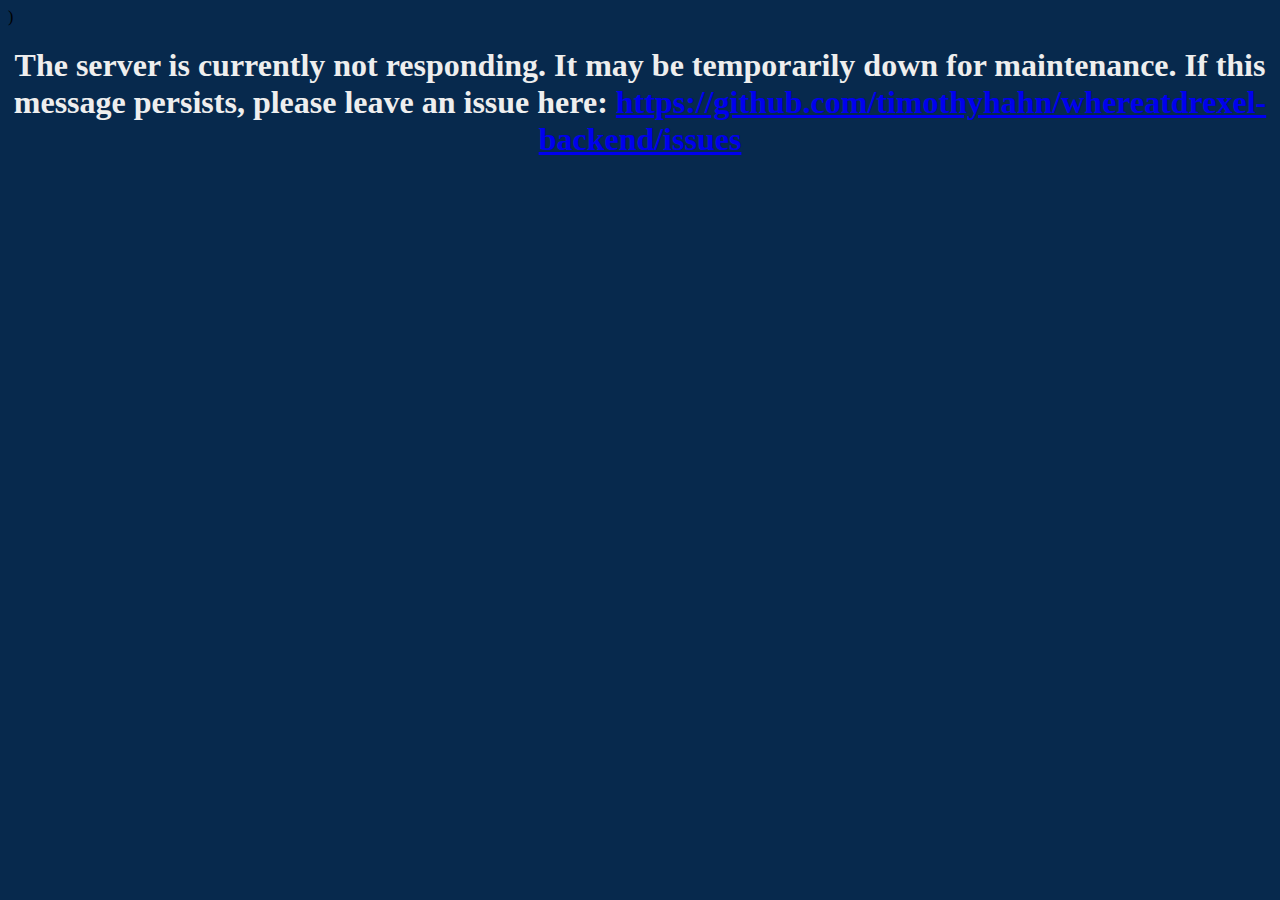
<file: index.html>
<!DOCTYPE html>
<!--[if lt IE 7]>      <html class="no-js lt-ie9 lt-ie8 lt-ie7"> <![endif]-->
<!--[if IE 7]>         <html class="no-js lt-ie9 lt-ie8"> <![endif]-->
<!--[if IE 8]>         <html class="no-js lt-ie9"> <![endif]-->
<!--[if gt IE 8]><!--> <html class="no-js"> <!--<![endif]-->
    <head>
        <meta charset="utf-8">
        <meta http-equiv="X-UA-Compatible" content="IE=edge,chrome=1">
        <title>Where at Drexel?</title>
        <meta name="description" content="">
        <meta name="viewport" content="width=device-width">

        <link rel="stylesheet" href="css/normalize.css">
        <link rel="stylesheet" href="css/foundation.min.css">
        <link rel="stylesheet" href="css/main.css">
        <link rel="stylesheet" href="css/font-awesome.min.css">
        <link rel="stylesheet" href="css/leaflet.awesome-markers.css">
        <link rel="stylesheet" href="css/leaflet.css" />
        <!--[if lte IE 8]>
            <link rel="stylesheet" href="css/leaflet.ie.css" />
        <!--[if lte IE 7]>
            <link rel="stylesheet" href="css/font-awesome-ie7.min.css" />
        <!--[if !IE 7]>
            <style type="text/css">
                #wrap {display:table;height:100%}
            </style>
        <![endif]-->

       <![endif]-->
       <![endif]-->

        <script src="js/vendor/modernizr-2.6.2.min.js"></script>
        <script>
            var getURLParameter = function(name) {
                return decodeURI((RegExp(name + '=' + '(.+?)(&|$)').exec(location.search)||[,null])[1]);
            }
            var mobilecheck = function() {
                var check = false;
                (function(a){if(/(android|bb\d+|meego).+mobile|avantgo|bada\/|blackberry|blazer|compal|elaine|fennec|hiptop|iemobile|ip(hone|od)|iris|kindle|lge |maemo|midp|mmp|mobile.+firefox|netfront|opera m(ob|in)i|palm( os )?|phone|p(ixi|re)\/|plucker|pocket|psp|series(4|6)0|symbian|treo|up\.(browser|link)|vodafone|wap|windows (ce|phone)|xda|xiino/i.test(a)||/1207|6310|6590|3gso|4thp|50[1-6]i|770s|802s|a wa|abac|ac(er|oo|s\-)|ai(ko|rn)|al(av|ca|co)|amoi|an(ex|ny|yw)|aptu|ar(ch|go)|as(te|us)|attw|au(di|\-m|r |s )|avan|be(ck|ll|nq)|bi(lb|rd)|bl(ac|az)|br(e|v)w|bumb|bw\-(n|u)|c55\/|capi|ccwa|cdm\-|cell|chtm|cldc|cmd\-|co(mp|nd)|craw|da(it|ll|ng)|dbte|dc\-s|devi|dica|dmob|do(c|p)o|ds(12|\-d)|el(49|ai)|em(l2|ul)|er(ic|k0)|esl8|ez([4-7]0|os|wa|ze)|fetc|fly(\-|_)|g1 u|g560|gene|gf\-5|g\-mo|go(\.w|od)|gr(ad|un)|haie|hcit|hd\-(m|p|t)|hei\-|hi(pt|ta)|hp( i|ip )|hs\-c|ht(c(\-| |_|a|g|p|s|t)|tp)|hu(aw|tc)|i\-(20|go|ma)|i230|iac( |\-|\/ )|ibro|idea|ig01|ikom|im1k|inno|ipaq|iris|ja(t|v)a|jbro|jemu|jigs|kddi|keji|kgt( |\/ )|klon|kpt |kwc\-|kyo(c|k)|le(no|xi)|lg( g|\/(k|l|u)|50|54|\-[a-w] )|libw|lynx|m1\-w|m3ga|m50\/|ma(te|ui|xo)|mc(01|21|ca)|m\-cr|me(rc|ri)|mi(o8|oa|ts)|mmef|mo(01|02|bi|de|do|t(\-| |o|v)|zz)|mt(50|p1|v )|mwbp|mywa|n10[0-2]|n20[2-3]|n30(0|2)|n50(0|2|5)|n7(0(0|1)|10)|ne((c|m)\-|on|tf|wf|wg|wt)|nok(6|i)|nzph|o2im|op(ti|wv)|oran|owg1|p800|pan(a|d|t)|pdxg|pg(13|\-([1-8]|c))|phil|pire|pl(ay|uc)|pn\-2|po(ck|rt|se)|prox|psio|pt\-g|qa\-a|qc(07|12|21|32|60|\-[2-7]|i\-)|qtek|r380|r600|raks|rim9|ro(ve|zo)|s55\/|sa(ge|ma|mm|ms|ny|va)|sc(01|h\-|oo|p\-)|sdk\/|se(c(\-|0|1)|47|mc|nd|ri)|sgh\-|shar|sie(\-|m)|sk\-0|sl(45|id)|sm(al|ar|b3|it|t5)|so(ft|ny)|sp(01|h\-|v\-|v )|sy(01|mb)|t2(18|50)|t6(00|10|18)|ta(gt|lk)|tcl\-|tdg\-|tel(i|m)|tim\-|t\-mo|to(pl|sh)|ts(70|m\-|m3|m5)|tx\-9|up(\.b|g1|si)|utst|v400|v750|veri|vi(rg|te)|vk(40|5[0-3]|\-v)|vm40|voda|vulc|vx(52|53|60|61|70|80|81|83|85|98)|w3c(\-| )|webc|whit|wi(g |nc|nw)|wmlb|wonu|x700|yas\-|your|zeto|zte\-/i.test(a.substr(0,4)))check = true})(navigator.userAgent||navigator.vendor||window.opera);
                return check; 
            }

            if ((screen.width <= 699 || mobilecheck()) && getURLParameter("desktop") != 1) {
                document.location = "mobile.html";
            }

        </script>
    </head>
    <body>
        <!--[if lt IE 7]>
            <p class="chromeframe">You are using an <strong>outdated</strong> browser. Please <a href="http://browsehappy.com/">upgrade your browser</a> or <a href="http://www.google.com/chromeframe/?redirect=true">activate Google Chrome Frame</a> to improve your experience.</p>
        <![endif]-->
        <nav class="top-bar">
            <ul class="title-area">
            <!-- Title Area -->
            <li class="name">
              <h1><a href="#">Where at Drexel?</a></h1>
            </li>
            </ul>
            <section class="top-bar-section">
                <ul class="left">
                    <li><a href="#" data-reveal-id="about-modal">About</a></li>
                    <li><a href="#" data-reveal-id="help-modal">Help</a></li>
                </ul>

                <ul class="right">
                    <li><a href="#" data-reveal-id="github-modal">Github</a></li>
                </ul>
            </section>
        </nav> <!-- End TopBar -->

        <!-- Modals go here -->
        <div id="about-modal" class="reveal-modal" style="z-index:10000;">
            <h2>About</h2>
            <p>Backend uses <a href="http://flask.pocoo.org/">Flask</a> and <a href="http://www.sqlalchemy.org/">SQLAlchemy</a></p>
            <p>Map was created using <a href="http://leafletjs.com/">LeafletJS</a></p>
            <p>Website UI created using <a href="http://knockoutjs.com/">KnockoutJS</a></p>
            <p>Icons from <a href="http://fortawesome.github.io/Font-Awesome/">Font Awesome</a></p>
            <p>Created by <a href="https://github.com/timothyhahn">Timothy Hahn</a> and <a href="https://github.com/maddchickenz">Jarrad Battaglia</a></p>
            <a class="close-reveal-modal">&#215;</a>
        </div>

        <div id="help-modal" class="reveal-modal" style="z-index:10000;">
            <h2>Help</h2>
            <p>To find a building or location better, use the search box on the left.</p>
            <p>Type in the search box the name of the location you are looking for. For Example 
            type "Bossone" into the search box, the Bossone building will be highlighted and can be clicked on to directly go to it </p>
            <p>Erase the contents in the search box to bring back all locations </p>
            <p>To find a class, search for the class name - something like "cs 350" or "psy 101". </p>
            <p>When you have found the class you are looking for you can click on its icon and find more information about it. </p>            
            <a class="close-reveal-modal">&#215;</a>
        </div>

        <div id="github-modal" class="reveal-modal" style="z-index:10000;">
            <h2>Github</h2>
            <ul>
                <li>Frontend is available at: <a href="https://github.com/maddchickenz/whereatdrexel-webapp">https://github.com/maddchickenz/whereatdrexel-webapp</a></li>
                <li>Backend is available at: <a href="https://github.com/timothyhahn/whereatdrexel-backend">https://github.com/timothyhahn/whereatdrexel-backend</a></li>
            </ul>
            <a class="close-reveal-modal">&#215;</a>
        </div>
        
        <div id="info-modal" class="reveal-modal small" style="z-index:10000;">
            <h5>Unfortunately, this location is not on this map.</h5>
            <p>The location may be off campus, online, or not yet set.</p>
            <p>Here's what we know about it:</p>
            <div id="location-info"></div>
            <a class="close-reveal-modal">&#215;</a>
        </div>

        <div class="reveal-modal-bg" style="display: none; z-index:9000;"></div>
        <!-- Modals end here -->

        <!-- Content goes here -->
        <div class="row">
            <div class="large-3 columns panel shadow" id="search-container">
                <form data-bind="submit: searchDrexel">
                    <div class="row">
                        <div class="small-12 columns">
                          <input data-bind="value: searchTerm, valueUpdate:'afterkeydown'" type="text" id="right-label" placeholder="Search Drexel" >
                        </div>
                    </div>
                </form>
                <hr />
                <div id="search-results" style="height:90%; overflow:scroll;">
                    <ul data-bind="foreach: searchResults">
                        <li class="search-entry"><a href="#" data-bind="click: focusOn" style="display:block;"><span data-bind="if: $data.exact_match"><i class="icon-star"></i></span><span data-bind="text: $data.name"></a></span></a></li>
                    </ul>
                </div>
            </div>
            <div class="large-9 columns shadow" id="map-container">
                    <div class="row">
                    <div id="map"></div>
                    </div>
                    <div class="row panel">
                    </div>
            </div>
        </div> <!-- Content ends here -->

        <script>window.jQuery || document.write('<script src="js/vendor/jquery-1.9.1.min.js"><\/script>')</script>
        <script src="js/vendor/knockout-2.3.0.js"></script>
        <script src="js/vendor/leaflet.js"></script>
        <script src="js/vendor/foundation.min.js"></script>
        <script src="js/vendor/leaflet.awesome-markers.min.js"></script>
        <script src="js/plugins.js"></script>
        <script src="js/whereatdrexel.js"></script>
        <script>
            $(document).foundation();
        </script>
    </body>
</html>
</file>
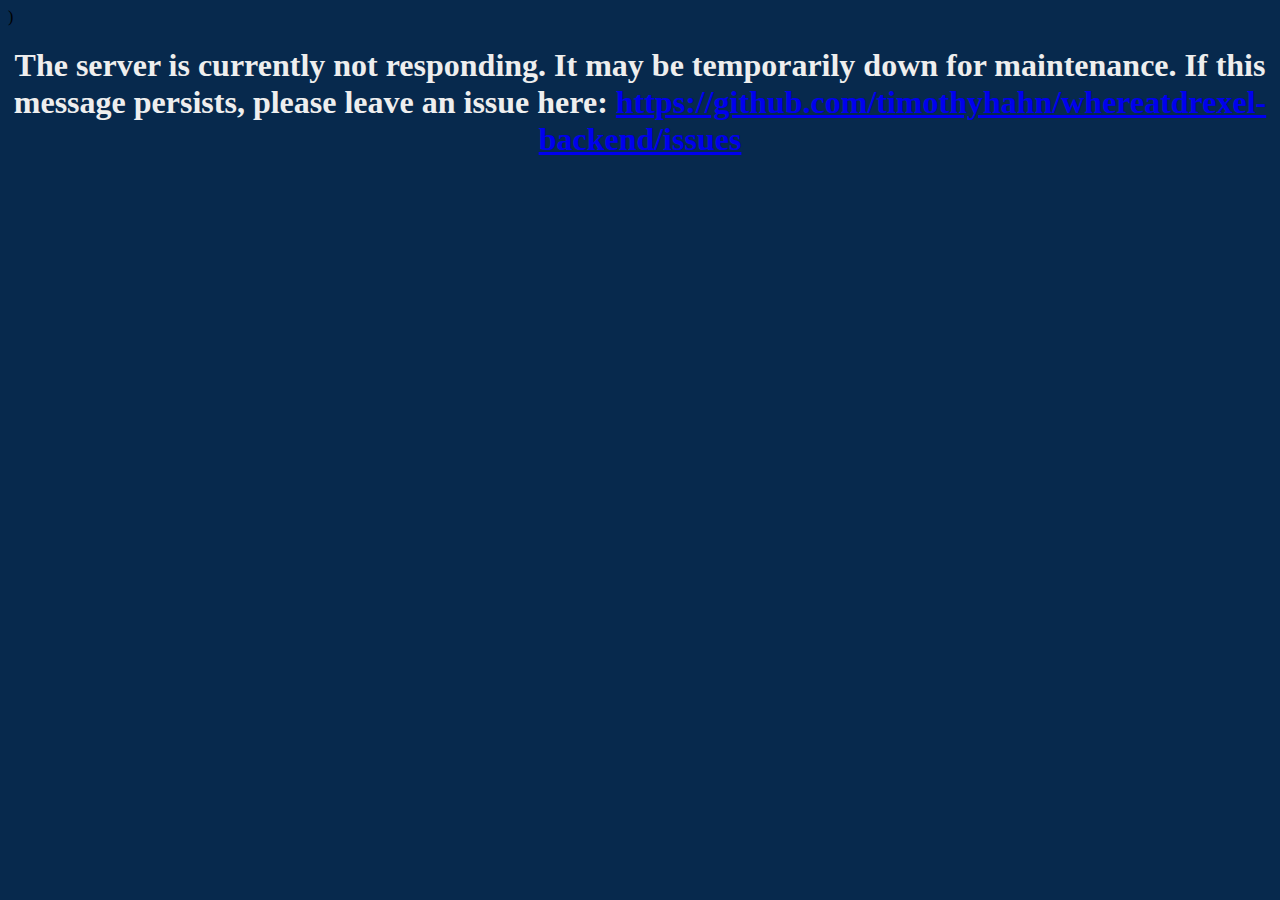
<file: mobile.html>
<!DOCTYPE html>
<!--[if lt IE 7]>      <html class="no-js lt-ie9 lt-ie8 lt-ie7"> <![endif]-->
<!--[if IE 7]>         <html class="no-js lt-ie9 lt-ie8"> <![endif]-->
<!--[if IE 8]>         <html class="no-js lt-ie9"> <![endif]-->
<!--[if gt IE 8]><!--> <html class="no-js"> <!--<![endif]-->
    <head>
        <meta charset="utf-8">
        <meta http-equiv="X-UA-Compatible" content="IE=edge,chrome=1">
        <title>Where at Drexel?</title>
        <meta name="description" content="">
        <meta name="viewport" content="width=device-width">

        <link rel="stylesheet" href="css/normalize.css">
        <link rel="stylesheet" href="css/foundation.min.css">
        <link rel="stylesheet" href="css/mobile.css">
        <link rel="stylesheet" href="css/font-awesome.min.css">
        <link rel="stylesheet" href="css/leaflet.awesome-markers.css">
        <link rel="stylesheet" href="css/leaflet.css" />
        <!--[if lte IE 8]>
            <link rel="stylesheet" href="css/leaflet.ie.css" />
        <!--[if lte IE 7]>
            <link rel="stylesheet" href="css/font-awesome-ie7.min.css" />
        <!--[if !IE 7]>
            <style type="text/css">
                #wrap {display:table;height:100%}
            </style>
        <![endif]-->

       <![endif]-->
       <![endif]-->

        <script src="js/vendor/modernizr-2.6.2.min.js"></script>
    </head>
    <body>
        <!--[if lt IE 7]>
            <p class="chromeframe">You are using an <strong>outdated</strong> browser. Please <a href="http://browsehappy.com/">upgrade your browser</a> or <a href="http://www.google.com/chromeframe/?redirect=true">activate Google Chrome Frame</a> to improve your experience.</p>
        <![endif]-->
        <div id="search" class="row">
            <form data-bind="submit: searchDrexel">
                <div class="row">
                    <div class="small-12 columns">
                        <input data-bind="value: searchTerm, valueUpdate:'afterkeydown'" type="text" id="right-label" placeholder="Search Drexel" >
                    </div>
                </div>
                <div class="row">
                    <div class="small-12 columns">
                        <a class="button tiny" href="index.html?desktop=1">Desktop Version</a>
                    </div>
                </div>
            </form>

        
        </div>
        <div id="msearch-results" class="row">
            <ul data-bind="foreach: searchResults">
                <li class="search-entry"><a href="#" data-bind="click: focusOn" style="display:block;"><span data-bind="if: $data.exact_match"><i class="icon-star"></i></span><span data-bind="text: $data.name"></a></span></a></li>
            </ul>
        </div>

        <div id="map"></div>
        <script>window.jQuery || document.write('<script src="js/vendor/jquery-1.9.1.min.js"><\/script>')</script>
        <script src="js/vendor/knockout-2.3.0.js"></script>
        <script src="js/vendor/leaflet.js"></script>
        <script src="js/vendor/foundation.min.js"></script>
        <script src="js/vendor/leaflet.awesome-markers.min.js"></script>
        <script src="js/plugins.js"></script>
        <script src="js/whereatdrexel.js"></script>
        <script>
            $(document).foundation();
        </script>
    </body>
</html>
</file>
<file: css/main.css>
/*
 * HTML5 Boilerplate
 *
 * What follows is the result of much research on cross-browser styling.
 * Credit left inline and big thanks to Nicolas Gallagher, Jonathan Neal,
 * Kroc Camen, and the H5BP dev community and team.
 */

/* ==========================================================================
   Base styles: opinionated defaults
   ========================================================================== */

html,
button,
input,
select,
textarea {
    color: #222;
}

html, body {
    font-size: 1em;
    line-height: 1.4;
    height: 100%;
    width: 100%;
    background: #666;
}

.shadow {
    -moz-box-shadow:    1px 1px 2px 2px #444;
    -webkit-box-shadow: 1px 1px 2px 2px #444;
    box-shadow:         1px 1px 2px 2px #444;
}


#search-container{
    margin-right: -10px;
    margin-left: -10px;
    height: 642px;
}

.search-entry a:link{
    color: #f2f2f2;
}

.search-entry a:visited{
    color: #f2f2f2;
}

.search-entry{
    overflow:hidden; 
    height:30px; 
    background-color: #07294D; 
    -webkit-border-radius: 5px;
    -moz-border-radius: 5px;
    border-radius: 5px; 
    margin-top: 5px; 
    padding-left: 10px;
}

#map-container{
    background: #f4f4f4;
}
#map { height: 600px; }

/*
 * Remove text-shadow in selection highlight: h5bp.com/i
 * These selection rule sets have to be separate.
 * Customize the background color to match your design.
 */

::-moz-selection {
    background: #b3d4fc;
    text-shadow: none;
}

::selection {
    background: #b3d4fc;
    text-shadow: none;
}

/*
 * A better looking default horizontal rule
 */

hr {
    display: block;
    height: 1px;
    border: 0;
    border-top: 1px solid #ccc;
    margin: 1em 0;
    padding: 0;
}

/*
 * Remove the gap between images and the bottom of their containers: h5bp.com/i/440
 */

img {
    vertical-align: middle;
}

/*
 * Remove default fieldset styles.
 */

fieldset {
    border: 0;
    margin: 0;
    padding: 0;
}

/*
 * Allow only vertical resizing of textareas.
 */

textarea {
    resize: vertical;
}

/* ==========================================================================
   Chrome Frame prompt
   ========================================================================== */

.chromeframe {
    margin: 0.2em 0;
    background: #ccc;
    color: #000;
    padding: 0.2em 0;
}

/* ==========================================================================
   Author's custom styles
   ========================================================================== */

















/* ==========================================================================
   Helper classes
   ========================================================================== */

/*
 * Image replacement
 */

.ir {
    background-color: transparent;
    border: 0;
    overflow: hidden;
    /* IE 6/7 fallback */
    *text-indent: -9999px;
}

.ir:before {
    content: "";
    display: block;
    width: 0;
    height: 150%;
}

/*
 * Hide from both screenreaders and browsers: h5bp.com/u
 */

.hidden {
    display: none !important;
    visibility: hidden;
}

/*
 * Hide only visually, but have it available for screenreaders: h5bp.com/v
 */

.visuallyhidden {
    border: 0;
    clip: rect(0 0 0 0);
    height: 1px;
    margin: -1px;
    overflow: hidden;
    padding: 0;
    position: absolute;
    width: 1px;
}

/*
 * Extends the .visuallyhidden class to allow the element to be focusable
 * when navigated to via the keyboard: h5bp.com/p
 */

.visuallyhidden.focusable:active,
.visuallyhidden.focusable:focus {
    clip: auto;
    height: auto;
    margin: 0;
    overflow: visible;
    position: static;
    width: auto;
}

/*
 * Hide visually and from screenreaders, but maintain layout
 */

.invisible {
    visibility: hidden;
}

/*
 * Clearfix: contain floats
 *
 * For modern browsers
 * 1. The space content is one way to avoid an Opera bug when the
 *    `contenteditable` attribute is included anywhere else in the document.
 *    Otherwise it causes space to appear at the top and bottom of elements
 *    that receive the `clearfix` class.
 * 2. The use of `table` rather than `block` is only necessary if using
 *    `:before` to contain the top-margins of child elements.
 */

.clearfix:before,
.clearfix:after {
    content: " "; /* 1 */
    display: table; /* 2 */
}

.clearfix:after {
    clear: both;
}

/*
 * For IE 6/7 only
 * Include this rule to trigger hasLayout and contain floats.
 */

.clearfix {
    *zoom: 1;
}

/* ==========================================================================
   EXAMPLE Media Queries for Responsive Design.
   These examples override the primary ('mobile first') styles.
   Modify as content requires.
   ========================================================================== */

@media only screen and (min-width: 35em) {
    /* Style adjustments for viewports that meet the condition */
}

@media print,
       (-o-min-device-pixel-ratio: 5/4),
       (-webkit-min-device-pixel-ratio: 1.25),
       (min-resolution: 120dpi) {
    /* Style adjustments for high resolution devices */
}

/* ==========================================================================
   Print styles.
   Inlined to avoid required HTTP connection: h5bp.com/r
   ========================================================================== */

@media print {
    * {
        background: transparent !important;
        color: #000 !important; /* Black prints faster: h5bp.com/s */
        box-shadow: none !important;
        text-shadow: none !important;
    }

    a,
    a:visited {
        text-decoration: underline;
    }

    a[href]:after {
        content: " (" attr(href) ")";
    }

    abbr[title]:after {
        content: " (" attr(title) ")";
    }

    /*
     * Don't show links for images, or javascript/internal links
     */

    .ir a:after,
    a[href^="javascript:"]:after,
    a[href^="#"]:after {
        content: "";
    }

    pre,
    blockquote {
        border: 1px solid #999;
        page-break-inside: avoid;
    }

    thead {
        display: table-header-group; /* h5bp.com/t */
    }

    tr,
    img {
        page-break-inside: avoid;
    }

    img {
        max-width: 100% !important;
    }

    @page {
        margin: 0.5cm;
    }

    p,
    h2,
    h3 {
        orphans: 3;
        widows: 3;
    }

    h2,
    h3 {
        page-break-after: avoid;
    }
}
</file>
<file: css/leaflet.awesome-markers.css>
/* 
Author: L. Voogdt
License: MIT
Version: 1.0
*/

/* Marker setup */
.awesome-marker {
  background: url('images/markers-soft.png') no-repeat 0 0;
  width: 35px;
  height: 46px;
  position:absolute;
  left:0;
  top:0;
  display: block;
  text-align: center;
}

.awesome-marker-shadow {
  background: url('images/markers-shadow.png') no-repeat 0 0;
  width: 36px;
  height: 16px;
}

/* Retina displays */
@media (min--moz-device-pixel-ratio: 1.5),(-o-min-device-pixel-ratio: 3/2),
(-webkit-min-device-pixel-ratio: 1.5),(min-device-pixel-ratio: 1.5),(min-resolution: 1.5dppx) {
 .awesome-marker {
  background-image: url('images/markers-soft@2x.png');
  background-size: 360px 46px;
 }
 .awesome-marker-shadow {
  background-image: url('images/markers-shadow@2x.png');
  background-size: 35px 16px;
 }
}

.awesome-marker i {
  color: #333;
  margin-top: 10px;
  display: inline-block;
  font-size: 14px;
}

.awesome-marker .icon-white {
  color: #fff;
}

/* Colors */
.awesome-marker-icon-red {
  background-position: 0 0;
}

.awesome-marker-icon-darkred {
  background-position: -180px 0;
}

.awesome-marker-icon-orange {
  background-position: -36px 0;
}

.awesome-marker-icon-green {
  background-position: -72px 0;
}

.awesome-marker-icon-darkgreen {
  background-position: -252px 0;
}

.awesome-marker-icon-blue {
  background-position: -108px 0;
}

.awesome-marker-icon-darkblue {
  background-position: -216px 0;
}

.awesome-marker-icon-purple {
  background-position: -144px 0;
}

.awesome-marker-icon-darkpurple {
  background-position: -288px 0;
}

.awesome-marker-icon-cadetblue {
  background-position: -324px 0;
}
</file>
<file: css/leaflet.css>
/* required styles */

.leaflet-map-pane,
.leaflet-tile,
.leaflet-marker-icon,
.leaflet-marker-shadow,
.leaflet-tile-pane,
.leaflet-tile-container,
.leaflet-overlay-pane,
.leaflet-shadow-pane,
.leaflet-marker-pane,
.leaflet-popup-pane,
.leaflet-overlay-pane svg,
.leaflet-zoom-box,
.leaflet-image-layer,
.leaflet-layer {
	position: absolute;
	left: 0;
	top: 0;
	}
.leaflet-container {
	overflow: hidden;
	-ms-touch-action: none;
	}
.leaflet-tile,
.leaflet-marker-icon,
.leaflet-marker-shadow {
	-webkit-user-select: none;
	   -moz-user-select: none;
	        user-select: none;
	-webkit-user-drag: none;
	}
.leaflet-marker-icon,
.leaflet-marker-shadow {
	display: block;
	}
/* map is broken in FF if you have max-width: 100% on tiles */
.leaflet-container img {
	max-width: none !important;
	}
/* stupid Android 2 doesn't understand "max-width: none" properly */
.leaflet-container img.leaflet-image-layer {
	max-width: 15000px !important;
	}
.leaflet-tile {
	filter: inherit;
	visibility: hidden;
	}
.leaflet-tile-loaded {
	visibility: inherit;
	}
.leaflet-zoom-box {
	width: 0;
	height: 0;
	}
/* workaround for https://bugzilla.mozilla.org/show_bug.cgi?id=888319 */
.leaflet-overlay-pane svg {
	-moz-user-select: none;
	}

.leaflet-tile-pane    { z-index: 2; }
.leaflet-objects-pane { z-index: 3; }
.leaflet-overlay-pane { z-index: 4; }
.leaflet-shadow-pane  { z-index: 5; }
.leaflet-marker-pane  { z-index: 6; }
.leaflet-popup-pane   { z-index: 7; }


/* control positioning */

.leaflet-control {
	position: relative;
	z-index: 7;
	pointer-events: auto;
	}
.leaflet-top,
.leaflet-bottom {
	position: absolute;
	z-index: 1000;
	pointer-events: none;
	}
.leaflet-top {
	top: 0;
	}
.leaflet-right {
	right: 0;
	}
.leaflet-bottom {
	bottom: 0;
	}
.leaflet-left {
	left: 0;
	}
.leaflet-control {
	float: left;
	clear: both;
	}
.leaflet-right .leaflet-control {
	float: right;
	}
.leaflet-top .leaflet-control {
	margin-top: 10px;
	}
.leaflet-bottom .leaflet-control {
	margin-bottom: 10px;
	}
.leaflet-left .leaflet-control {
	margin-left: 10px;
	}
.leaflet-right .leaflet-control {
	margin-right: 10px;
	}


/* zoom and fade animations */

.leaflet-fade-anim .leaflet-tile,
.leaflet-fade-anim .leaflet-popup {
	opacity: 0;
	-webkit-transition: opacity 0.2s linear;
	   -moz-transition: opacity 0.2s linear;
	     -o-transition: opacity 0.2s linear;
	        transition: opacity 0.2s linear;
	}
.leaflet-fade-anim .leaflet-tile-loaded,
.leaflet-fade-anim .leaflet-map-pane .leaflet-popup {
	opacity: 1;
	}

.leaflet-zoom-anim .leaflet-zoom-animated {
	-webkit-transition: -webkit-transform 0.25s cubic-bezier(0,0,0.25,1);
	   -moz-transition:    -moz-transform 0.25s cubic-bezier(0,0,0.25,1);
	     -o-transition:      -o-transform 0.25s cubic-bezier(0,0,0.25,1);
	        transition:         transform 0.25s cubic-bezier(0,0,0.25,1);
	}
.leaflet-zoom-anim .leaflet-tile,
.leaflet-pan-anim .leaflet-tile,
.leaflet-touching .leaflet-zoom-animated {
	-webkit-transition: none;
	   -moz-transition: none;
	     -o-transition: none;
	        transition: none;
	}

.leaflet-zoom-anim .leaflet-zoom-hide {
	visibility: hidden;
	}


/* cursors */

.leaflet-clickable {
	cursor: pointer;
	}
.leaflet-container {
	cursor: -webkit-grab;
	cursor:    -moz-grab;
	}
.leaflet-popup-pane,
.leaflet-control {
	cursor: auto;
	}
.leaflet-dragging,
.leaflet-dragging .leaflet-clickable,
.leaflet-dragging .leaflet-container {
	cursor: move;
	cursor: -webkit-grabbing;
	cursor:    -moz-grabbing;
	}


/* visual tweaks */

.leaflet-container {
	background: #ddd;
	outline: 0;
	}
.leaflet-container a {
	color: #0078A8;
	}
.leaflet-container a.leaflet-active {
	outline: 2px solid orange;
	}
.leaflet-zoom-box {
	border: 2px dotted #05f;
	background: white;
	opacity: 0.5;
	}


/* general typography */
.leaflet-container {
	font: 12px/1.5 "Helvetica Neue", Arial, Helvetica, sans-serif;
	}


/* general toolbar styles */

.leaflet-bar {
	box-shadow: 0 1px 7px rgba(0,0,0,0.65);
	-webkit-border-radius: 4px;
	        border-radius: 4px;
	}
.leaflet-bar a, .leaflet-bar a:hover {
	background-color: #fff;
	border-bottom: 1px solid #ccc;
	width: 26px;
	height: 26px;
	line-height: 26px;
	display: block;
	text-align: center;
	text-decoration: none;
	color: black;
	}
.leaflet-bar a,
.leaflet-control-layers-toggle {
	background-position: 50% 50%;
	background-repeat: no-repeat;
	display: block;
	}
.leaflet-bar a:hover {
	background-color: #f4f4f4;
	}
.leaflet-bar a:first-child {
	-webkit-border-top-left-radius: 4px;
	        border-top-left-radius: 4px;
	-webkit-border-top-right-radius: 4px;
	        border-top-right-radius: 4px;
	}
.leaflet-bar a:last-child {
	-webkit-border-bottom-left-radius: 4px;
	        border-bottom-left-radius: 4px;
	-webkit-border-bottom-right-radius: 4px;
	        border-bottom-right-radius: 4px;
	border-bottom: none;
	}
.leaflet-bar a.leaflet-disabled {
	cursor: default;
	background-color: #f4f4f4;
	color: #bbb;
	}

.leaflet-touch .leaflet-bar {
	-webkit-border-radius: 10px;
	        border-radius: 10px;
	}
.leaflet-touch .leaflet-bar a {
	width: 30px;
	height: 30px;
	}
.leaflet-touch .leaflet-bar a:first-child {
	-webkit-border-top-left-radius: 7px;
	        border-top-left-radius: 7px;
	-webkit-border-top-right-radius: 7px;
	        border-top-right-radius: 7px;
	}
.leaflet-touch .leaflet-bar a:last-child {
	-webkit-border-bottom-left-radius: 7px;
	        border-bottom-left-radius: 7px;
	-webkit-border-bottom-right-radius: 7px;
	        border-bottom-right-radius: 7px;
	border-bottom: none;
	}


/* zoom control */

.leaflet-control-zoom-in {
	font: bold 18px 'Lucida Console', Monaco, monospace;
	}
.leaflet-control-zoom-out {
	font: bold 22px 'Lucida Console', Monaco, monospace;
	}

.leaflet-touch .leaflet-control-zoom-in {
	font-size: 22px;
	line-height: 30px;
	}
.leaflet-touch .leaflet-control-zoom-out {
	font-size: 28px;
	line-height: 30px;
	}


/* layers control */

.leaflet-control-layers {
	box-shadow: 0 1px 7px rgba(0,0,0,0.4);
	background: #f8f8f9;
	-webkit-border-radius: 5px;
	        border-radius: 5px;
	}
.leaflet-control-layers-toggle {
	background-image: url(images/layers.png);
	width: 36px;
	height: 36px;
	}
.leaflet-retina .leaflet-control-layers-toggle {
	background-image: url(images/layers-2x.png);
	background-size: 26px 26px;
	}
.leaflet-touch .leaflet-control-layers-toggle {
	width: 44px;
	height: 44px;
	}
.leaflet-control-layers .leaflet-control-layers-list,
.leaflet-control-layers-expanded .leaflet-control-layers-toggle {
	display: none;
	}
.leaflet-control-layers-expanded .leaflet-control-layers-list {
	display: block;
	position: relative;
	}
.leaflet-control-layers-expanded {
	padding: 6px 10px 6px 6px;
	color: #333;
	background: #fff;
	}
.leaflet-control-layers-selector {
	margin-top: 2px;
	position: relative;
	top: 1px;
	}
.leaflet-control-layers label {
	display: block;
	}
.leaflet-control-layers-separator {
	height: 0;
	border-top: 1px solid #ddd;
	margin: 5px -10px 5px -6px;
	}


/* attribution and scale controls */

.leaflet-container .leaflet-control-attribution {
	background-color: rgba(255, 255, 255, 0.7);
	box-shadow: 0 0 5px #bbb;
	margin: 0;
	}
.leaflet-control-attribution,
.leaflet-control-scale-line {
	padding: 0 5px;
	color: #333;
	}
.leaflet-container .leaflet-control-attribution,
.leaflet-container .leaflet-control-scale {
	font-size: 11px;
	}
.leaflet-left .leaflet-control-scale {
	margin-left: 5px;
	}
.leaflet-bottom .leaflet-control-scale {
	margin-bottom: 5px;
	}
.leaflet-control-scale-line {
	border: 2px solid #777;
	border-top: none;
	color: black;
	line-height: 1.1;
	padding: 2px 5px 1px;
	font-size: 11px;
	text-shadow: 1px 1px 1px #fff;
	background-color: rgba(255, 255, 255, 0.5);
	box-shadow: 0 -1px 5px rgba(0, 0, 0, 0.2);
	white-space: nowrap;
	overflow: hidden;
	}
.leaflet-control-scale-line:not(:first-child) {
	border-top: 2px solid #777;
	border-bottom: none;
	margin-top: -2px;
	box-shadow: 0 2px 5px rgba(0, 0, 0, 0.2);
	}
.leaflet-control-scale-line:not(:first-child):not(:last-child) {
	border-bottom: 2px solid #777;
	}

.leaflet-touch .leaflet-control-attribution,
.leaflet-touch .leaflet-control-layers,
.leaflet-touch .leaflet-bar {
	box-shadow: none;
	}
.leaflet-touch .leaflet-control-layers,
.leaflet-touch .leaflet-bar {
	border: 4px solid rgba(0,0,0,0.3);
	}


/* popup */

.leaflet-popup {
	position: absolute;
	text-align: center;
	}
.leaflet-popup-content-wrapper {
	padding: 1px;
	text-align: left;
	-webkit-border-radius: 12px;
	        border-radius: 12px;
	}
.leaflet-popup-content {
	margin: 13px 19px;
	line-height: 1.4;
	}
.leaflet-popup-content p {
	margin: 18px 0;
	}
.leaflet-popup-tip-container {
	margin: 0 auto;
	width: 40px;
	height: 20px;
	position: relative;
	overflow: hidden;
	}
.leaflet-popup-tip {
	width: 17px;
	height: 17px;
	padding: 1px;

	margin: -10px auto 0;

	-webkit-transform: rotate(45deg);
	   -moz-transform: rotate(45deg);
	    -ms-transform: rotate(45deg);
	     -o-transform: rotate(45deg);
	        transform: rotate(45deg);
	}
.leaflet-popup-content-wrapper, .leaflet-popup-tip {
	background: white;

	box-shadow: 0 3px 14px rgba(0,0,0,0.4);
	}
.leaflet-container a.leaflet-popup-close-button {
	position: absolute;
	top: 0;
	right: 0;
	padding: 4px 4px 0 0;
	text-align: center;
	width: 18px;
	height: 14px;
	font: 16px/14px Tahoma, Verdana, sans-serif;
	color: #c3c3c3;
	text-decoration: none;
	font-weight: bold;
	background: transparent;
	}
.leaflet-container a.leaflet-popup-close-button:hover {
	color: #999;
	}
.leaflet-popup-scrolled {
	overflow: auto;
	border-bottom: 1px solid #ddd;
	border-top: 1px solid #ddd;
	}


/* div icon */

.leaflet-div-icon {
	background: #fff;
	border: 1px solid #666;
	}
.leaflet-editing-icon {
	-webkit-border-radius: 2px;
	        border-radius: 2px;
	}
</file>
<file: css/leaflet.ie.css>
.leaflet-vml-shape {
	width: 1px;
	height: 1px;
	}
.lvml {
	behavior: url(#default#VML);
	display: inline-block;
	position: absolute;
	}

.leaflet-control {
	display: inline;
	}

.leaflet-popup-tip {
	width: 21px;
	_width: 27px;
	margin: 0 auto;
	_margin-top: -3px;

	filter: progid:DXImageTransform.Microsoft.Matrix(M11=0.70710678, M12=0.70710678, M21=-0.70710678, M22=0.70710678);
	-ms-filter: "progid:DXImageTransform.Microsoft.Matrix(M11=0.70710678, M12=0.70710678, M21=-0.70710678, M22=0.70710678)";
	}
.leaflet-popup-tip-container {
	margin-top: -1px;
	}
.leaflet-popup-content-wrapper, .leaflet-popup-tip {
	border: 1px solid #999;
	}
.leaflet-popup-content-wrapper {
	zoom: 1;
	}

.leaflet-control-zoom,
.leaflet-control-layers {
	border: 3px solid #999;
	}
.leaflet-control-layers-toggle {
	}
.leaflet-control-attribution,
.leaflet-control-layers,
.leaflet-control-scale-line {
	background: white;
	}
.leaflet-zoom-box {
	filter: alpha(opacity=50);
	}
.leaflet-control-attribution {
	border-top: 1px solid #bbb;
	border-left: 1px solid #bbb;
	}
</file>
<file: css/mobile.css>
/*
 * HTML5 Boilerplate
 *
 * What follows is the result of much research on cross-browser styling.
 * Credit left inline and big thanks to Nicolas Gallagher, Jonathan Neal,
 * Kroc Camen, and the H5BP dev community and team.
 */

/* ==========================================================================
   Base styles: opinionated defaults
   ========================================================================== */

html,
button,
input,
select,
textarea {
    color: #222;
}


body {
    padding: 0;
    margin: 0;
    background: #666;

}
html, body{ height: 100%}

.search-entry a:link{
    color: #f2f2f2;
}

.search-entry a:visited{
    color: #f2f2f2;
}

.search-entry{
    overflow:hidden; 
    height:30px; 
    background-color: #07294D; 
    -webkit-border-radius: 5px;
    -moz-border-radius: 5px;
    border-radius: 5px; 
    margin-top: 5px; 
    padding-left: 10px;
}

#map-container{
    background: #f4f4f4;
}

#search{ 
    padding-top: 10px;
    height: 12%; 
    background: #666;
    margin-below: 30px;
}

#msearch-results{ 
    margin-top: 30px;
    height: 88%; 
    display:none; 
    background: #666;
}

#map{ 
    margin-top: 30px;
    height: 88%; 
}

/*
 * Remove text-shadow in selection highlight: h5bp.com/i
 * These selection rule sets have to be separate.
 * Customize the background color to match your design.
 */

::-moz-selection {
    background: #b3d4fc;
    text-shadow: none;
}

::selection {
    background: #b3d4fc;
    text-shadow: none;
}

/*
 * A better looking default horizontal rule
 */

hr {
    display: block;
    height: 1px;
    border: 0;
    border-top: 1px solid #ccc;
    margin: 1em 0;
    padding: 0;
}

/*
 * Remove the gap between images and the bottom of their containers: h5bp.com/i/440
 */

img {
    vertical-align: middle;
}

/*
 * Remove default fieldset styles.
 */

fieldset {
    border: 0;
    margin: 0;
    padding: 0;
}

/*
 * Allow only vertical resizing of textareas.
 */

textarea {
    resize: vertical;
}

/* ==========================================================================
   Chrome Frame prompt
   ========================================================================== */

.chromeframe {
    margin: 0.2em 0;
    background: #ccc;
    color: #000;
    padding: 0.2em 0;
}

/* ==========================================================================
   Author's custom styles
   ========================================================================== */

















/* ==========================================================================
   Helper classes
   ========================================================================== */

/*
 * Image replacement
 */

.ir {
    background-color: transparent;
    border: 0;
    overflow: hidden;
    /* IE 6/7 fallback */
    *text-indent: -9999px;
}

.ir:before {
    content: "";
    display: block;
    width: 0;
    height: 150%;
}

/*
 * Hide from both screenreaders and browsers: h5bp.com/u
 */

.hidden {
    display: none !important;
    visibility: hidden;
}

/*
 * Hide only visually, but have it available for screenreaders: h5bp.com/v
 */

.visuallyhidden {
    border: 0;
    clip: rect(0 0 0 0);
    height: 1px;
    margin: -1px;
    overflow: hidden;
    padding: 0;
    position: absolute;
    width: 1px;
}

/*
 * Extends the .visuallyhidden class to allow the element to be focusable
 * when navigated to via the keyboard: h5bp.com/p
 */

.visuallyhidden.focusable:active,
.visuallyhidden.focusable:focus {
    clip: auto;
    height: auto;
    margin: 0;
    overflow: visible;
    position: static;
    width: auto;
}

/*
 * Hide visually and from screenreaders, but maintain layout
 */

.invisible {
    visibility: hidden;
}

/*
 * Clearfix: contain floats
 *
 * For modern browsers
 * 1. The space content is one way to avoid an Opera bug when the
 *    `contenteditable` attribute is included anywhere else in the document.
 *    Otherwise it causes space to appear at the top and bottom of elements
 *    that receive the `clearfix` class.
 * 2. The use of `table` rather than `block` is only necessary if using
 *    `:before` to contain the top-margins of child elements.
 */

.clearfix:before,
.clearfix:after {
    content: " "; /* 1 */
    display: table; /* 2 */
}

.clearfix:after {
    clear: both;
}

/*
 * For IE 6/7 only
 * Include this rule to trigger hasLayout and contain floats.
 */

.clearfix {
    *zoom: 1;
}

/* ==========================================================================
   EXAMPLE Media Queries for Responsive Design.
   These examples override the primary ('mobile first') styles.
   Modify as content requires.
   ========================================================================== */

@media only screen and (min-width: 35em) {
    /* Style adjustments for viewports that meet the condition */
}

@media print,
       (-o-min-device-pixel-ratio: 5/4),
       (-webkit-min-device-pixel-ratio: 1.25),
       (min-resolution: 120dpi) {
    /* Style adjustments for high resolution devices */
}

/* ==========================================================================
   Print styles.
   Inlined to avoid required HTTP connection: h5bp.com/r
   ========================================================================== */

@media print {
    * {
        background: transparent !important;
        color: #000 !important; /* Black prints faster: h5bp.com/s */
        box-shadow: none !important;
        text-shadow: none !important;
    }

    a,
    a:visited {
        text-decoration: underline;
    }

    a[href]:after {
        content: " (" attr(href) ")";
    }

    abbr[title]:after {
        content: " (" attr(title) ")";
    }

    /*
     * Don't show links for images, or javascript/internal links
     */

    .ir a:after,
    a[href^="javascript:"]:after,
    a[href^="#"]:after {
        content: "";
    }

    pre,
    blockquote {
        border: 1px solid #999;
        page-break-inside: avoid;
    }

    thead {
        display: table-header-group; /* h5bp.com/t */
    }

    tr,
    img {
        page-break-inside: avoid;
    }

    img {
        max-width: 100% !important;
    }

    @page {
        margin: 0.5cm;
    }

    p,
    h2,
    h3 {
        orphans: 3;
        widows: 3;
    }

    h2,
    h3 {
        page-break-after: avoid;
    }
}
</file>
